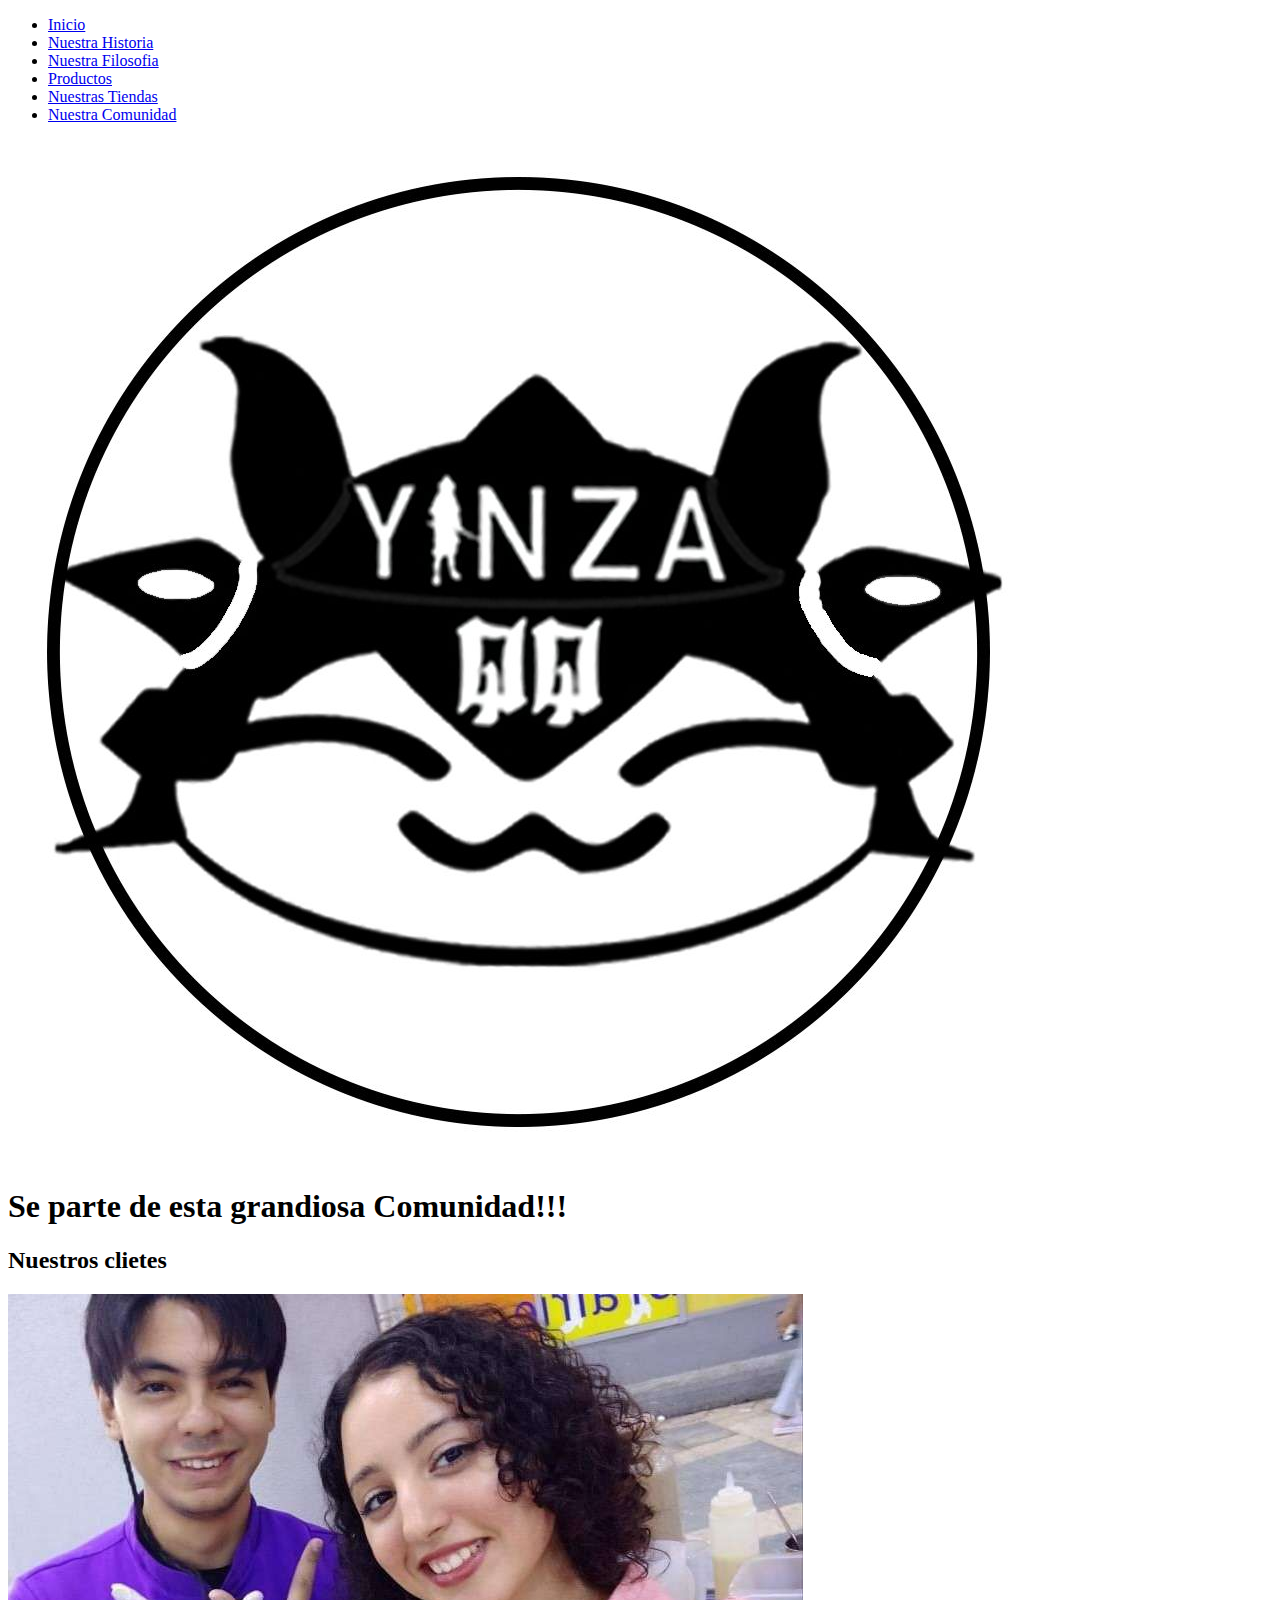
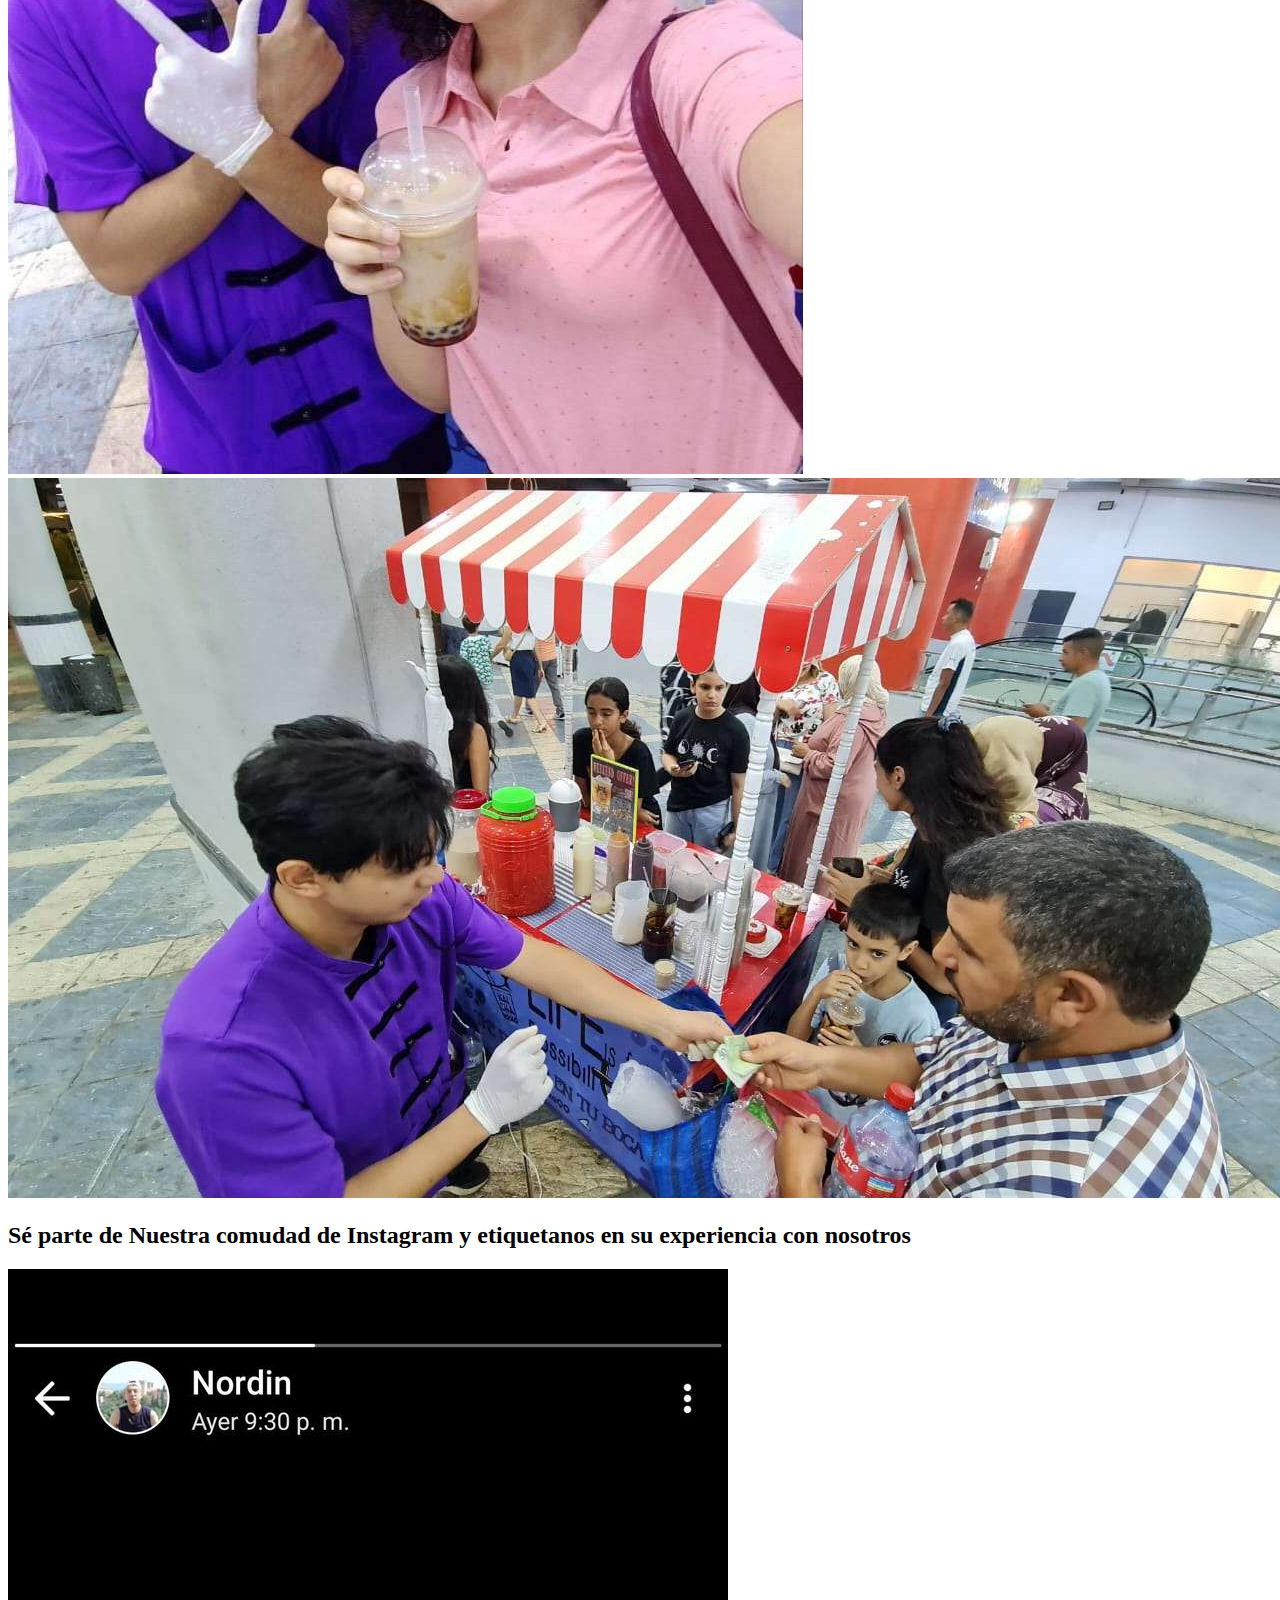
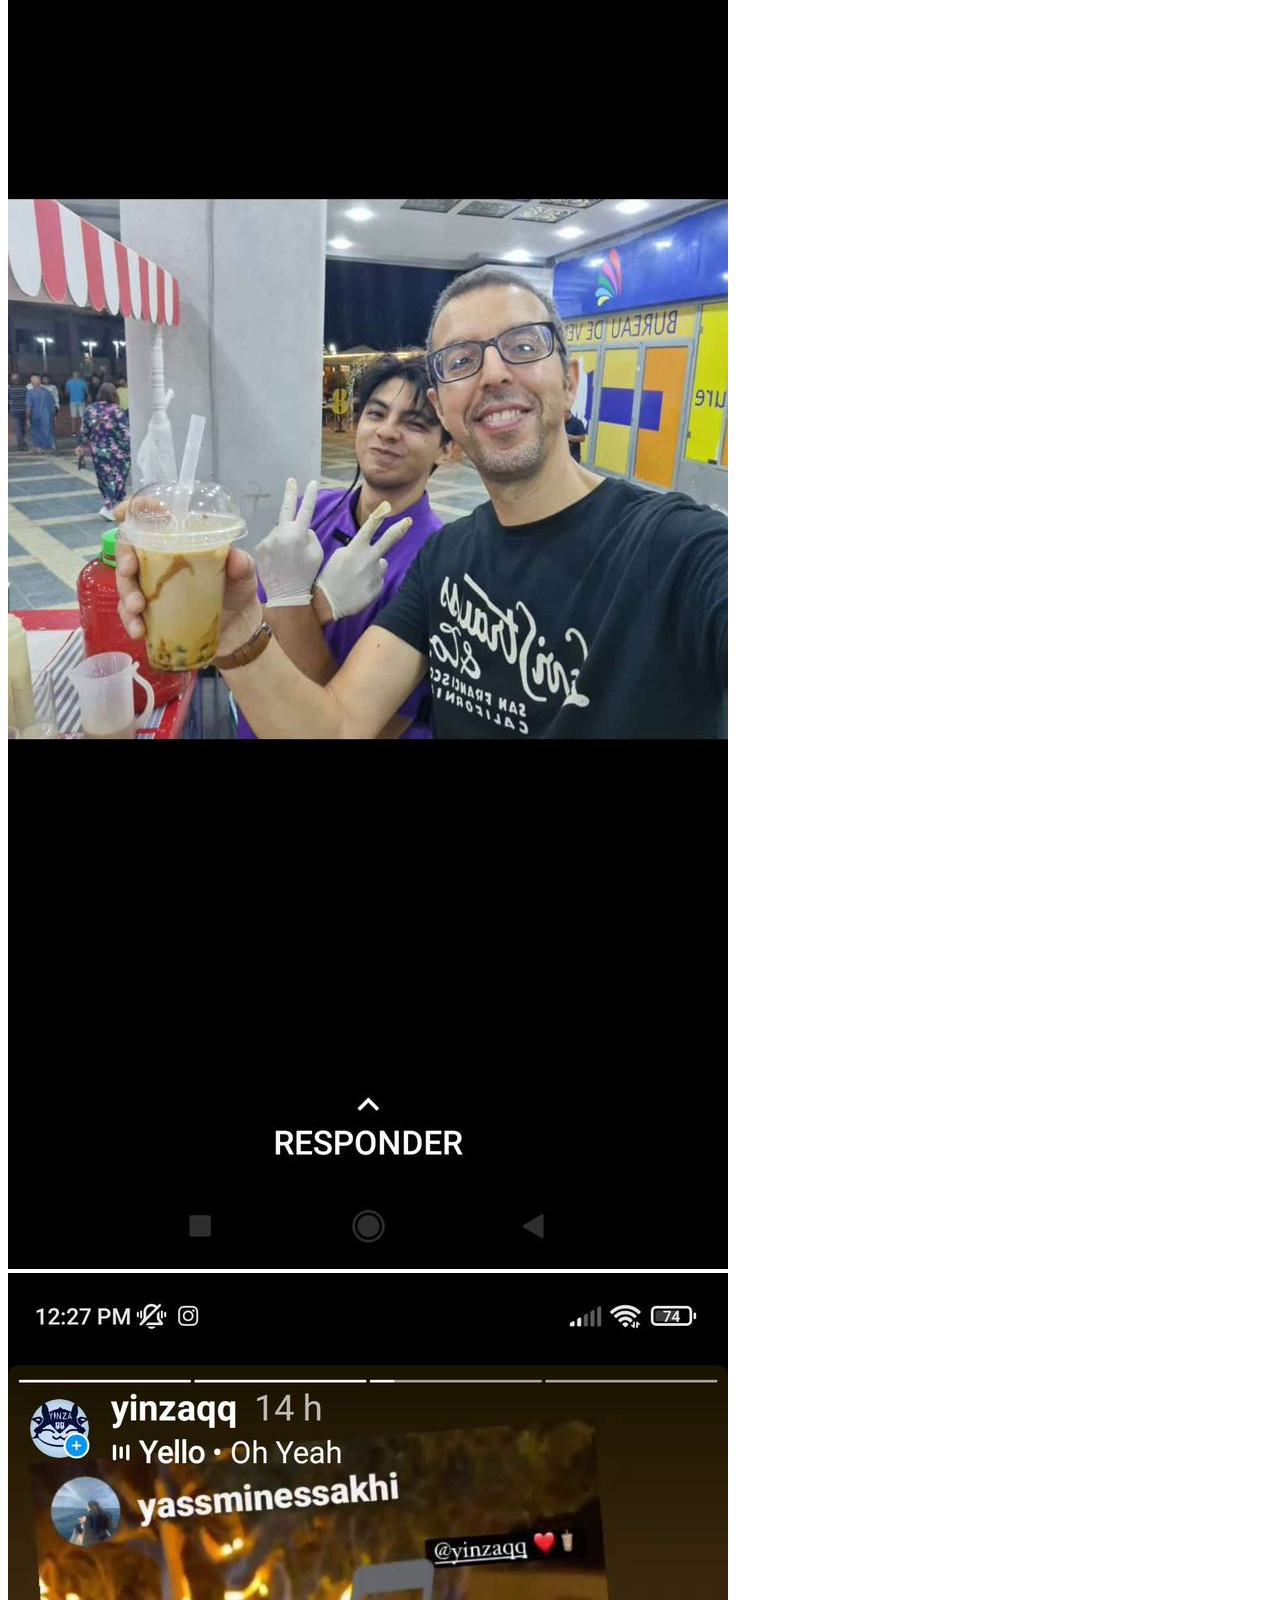
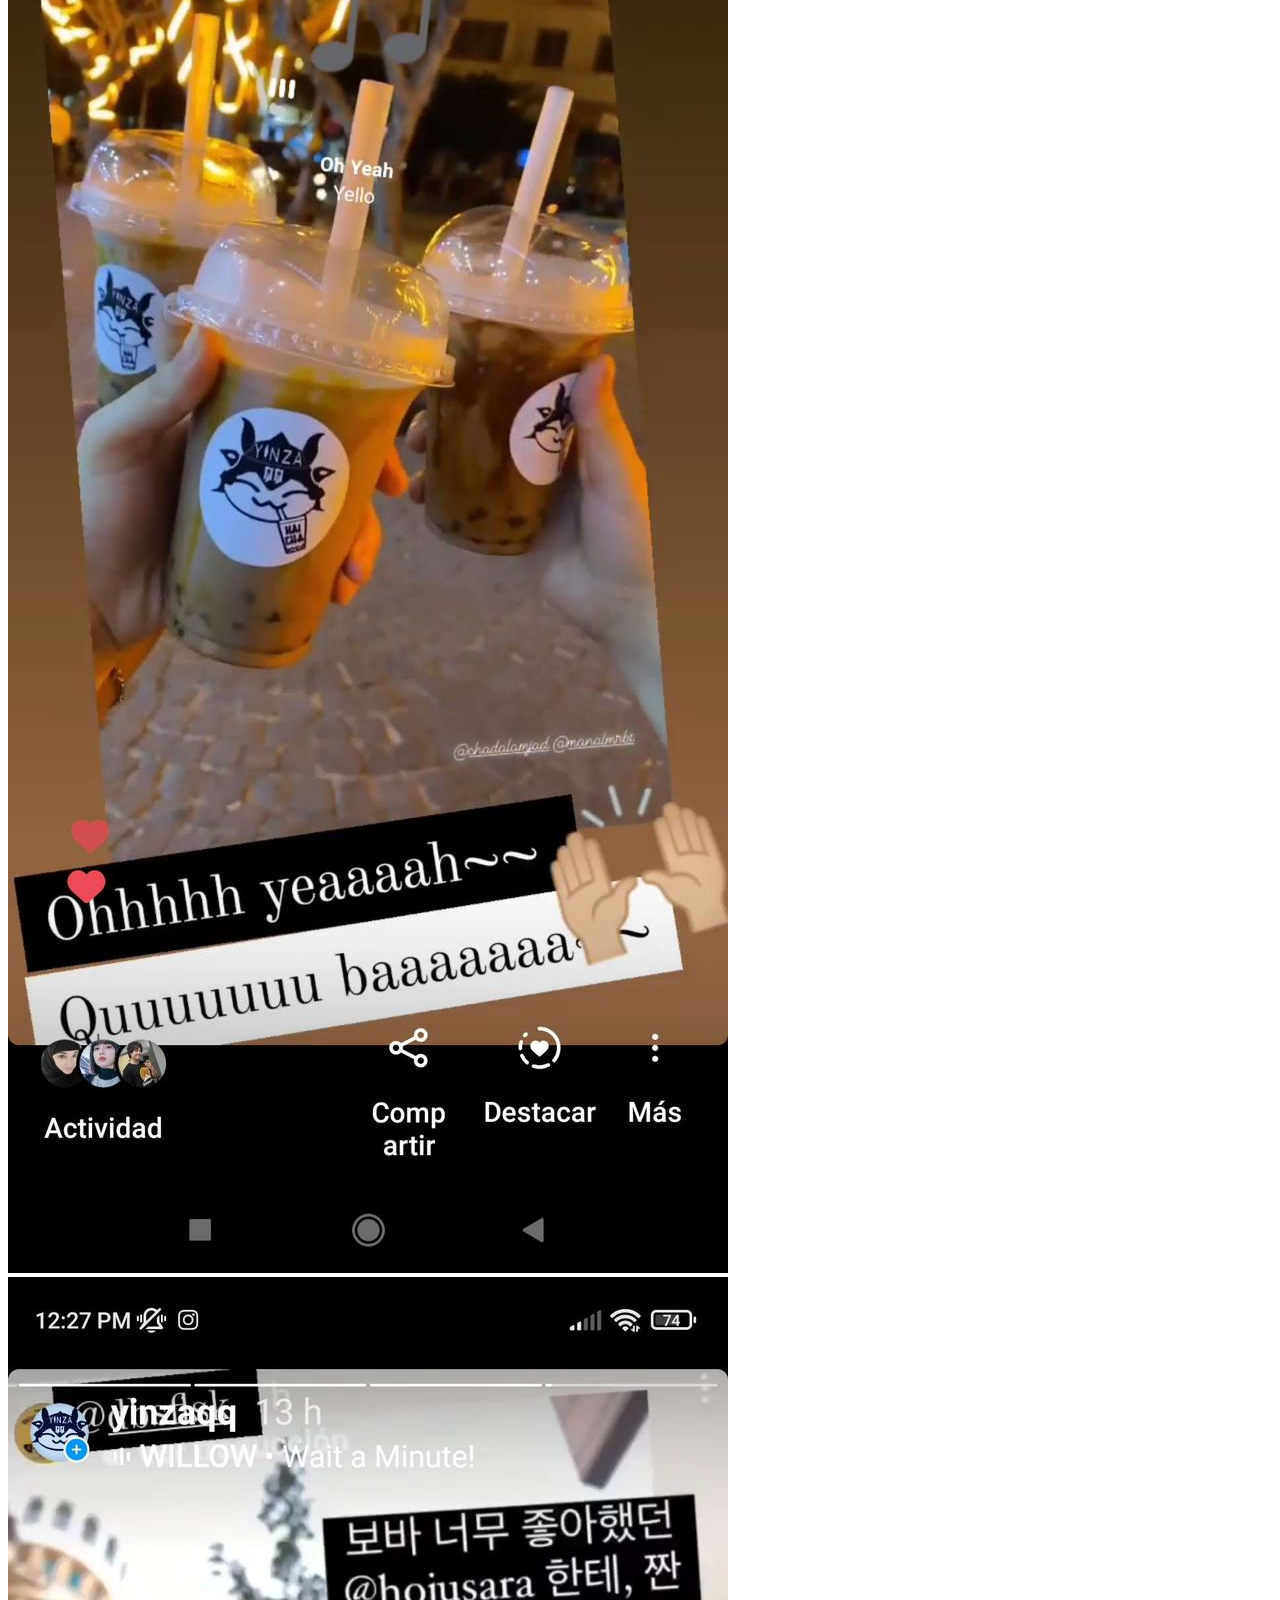
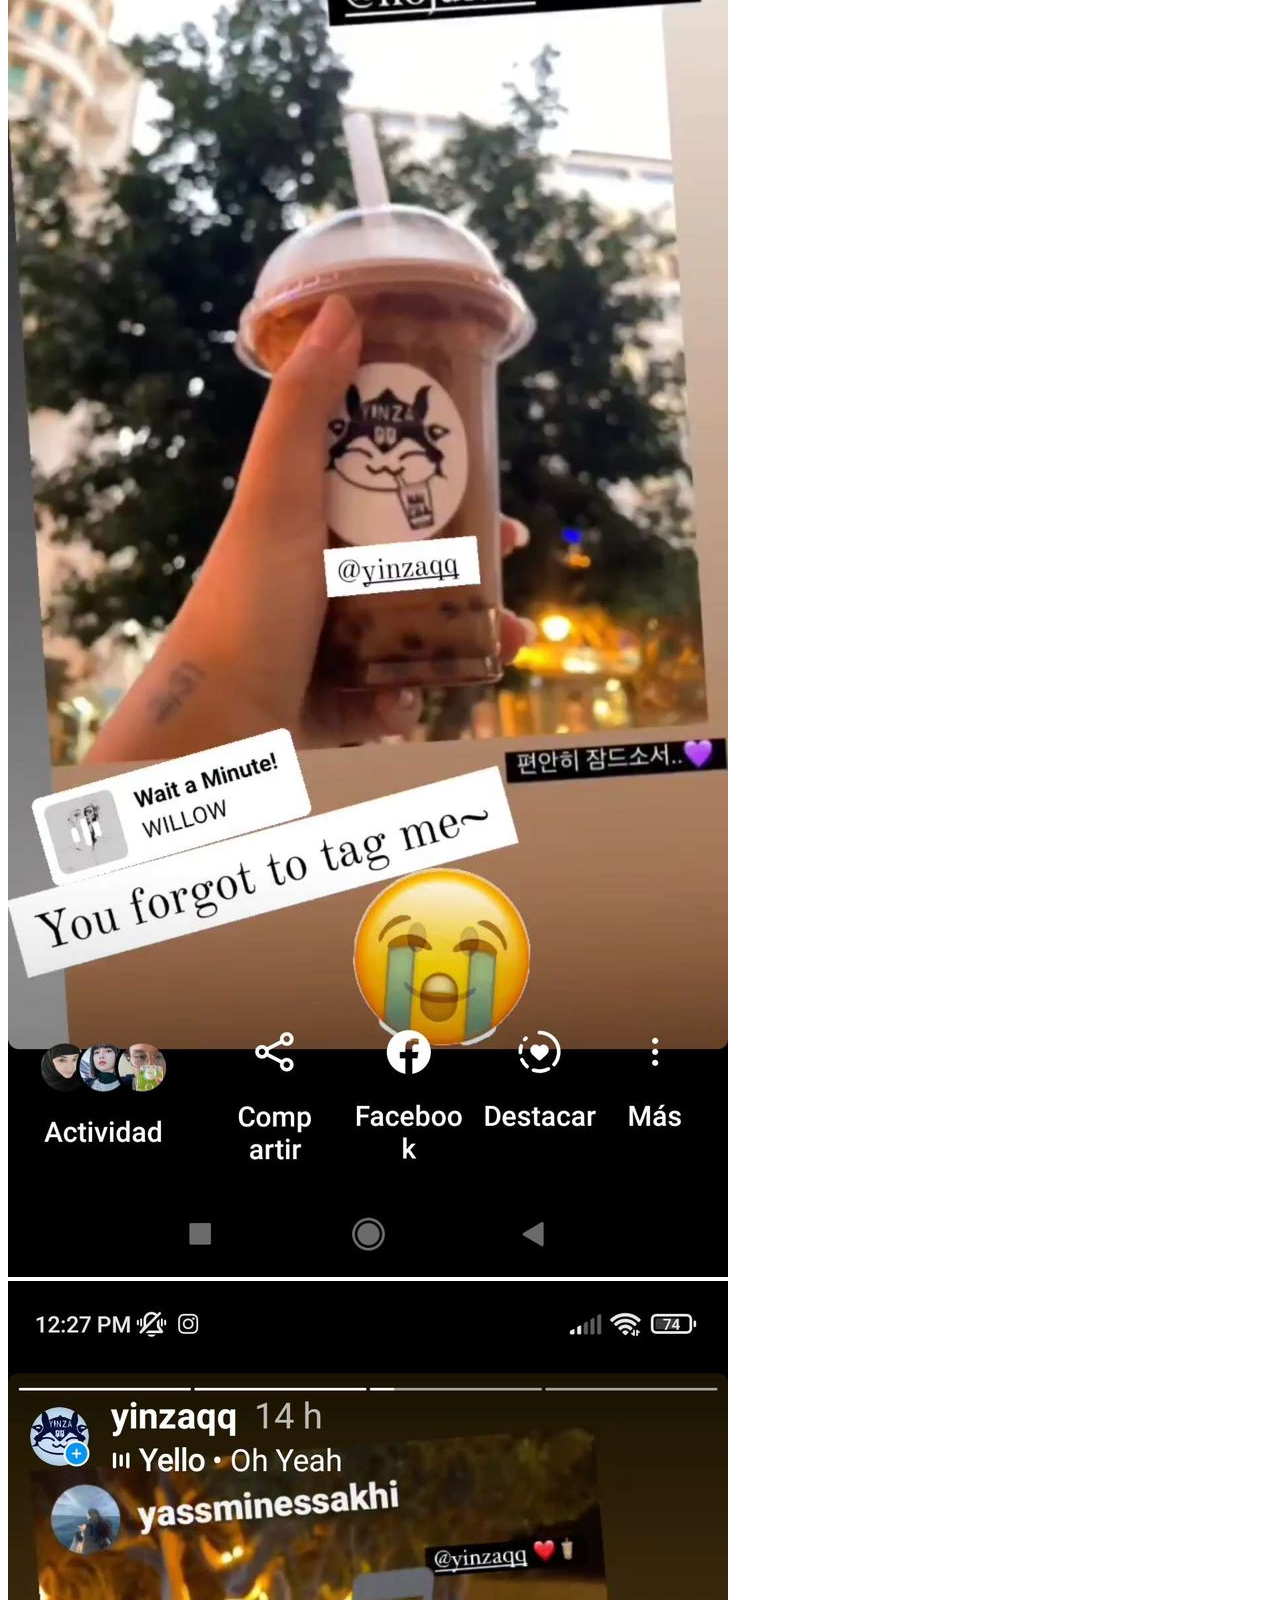
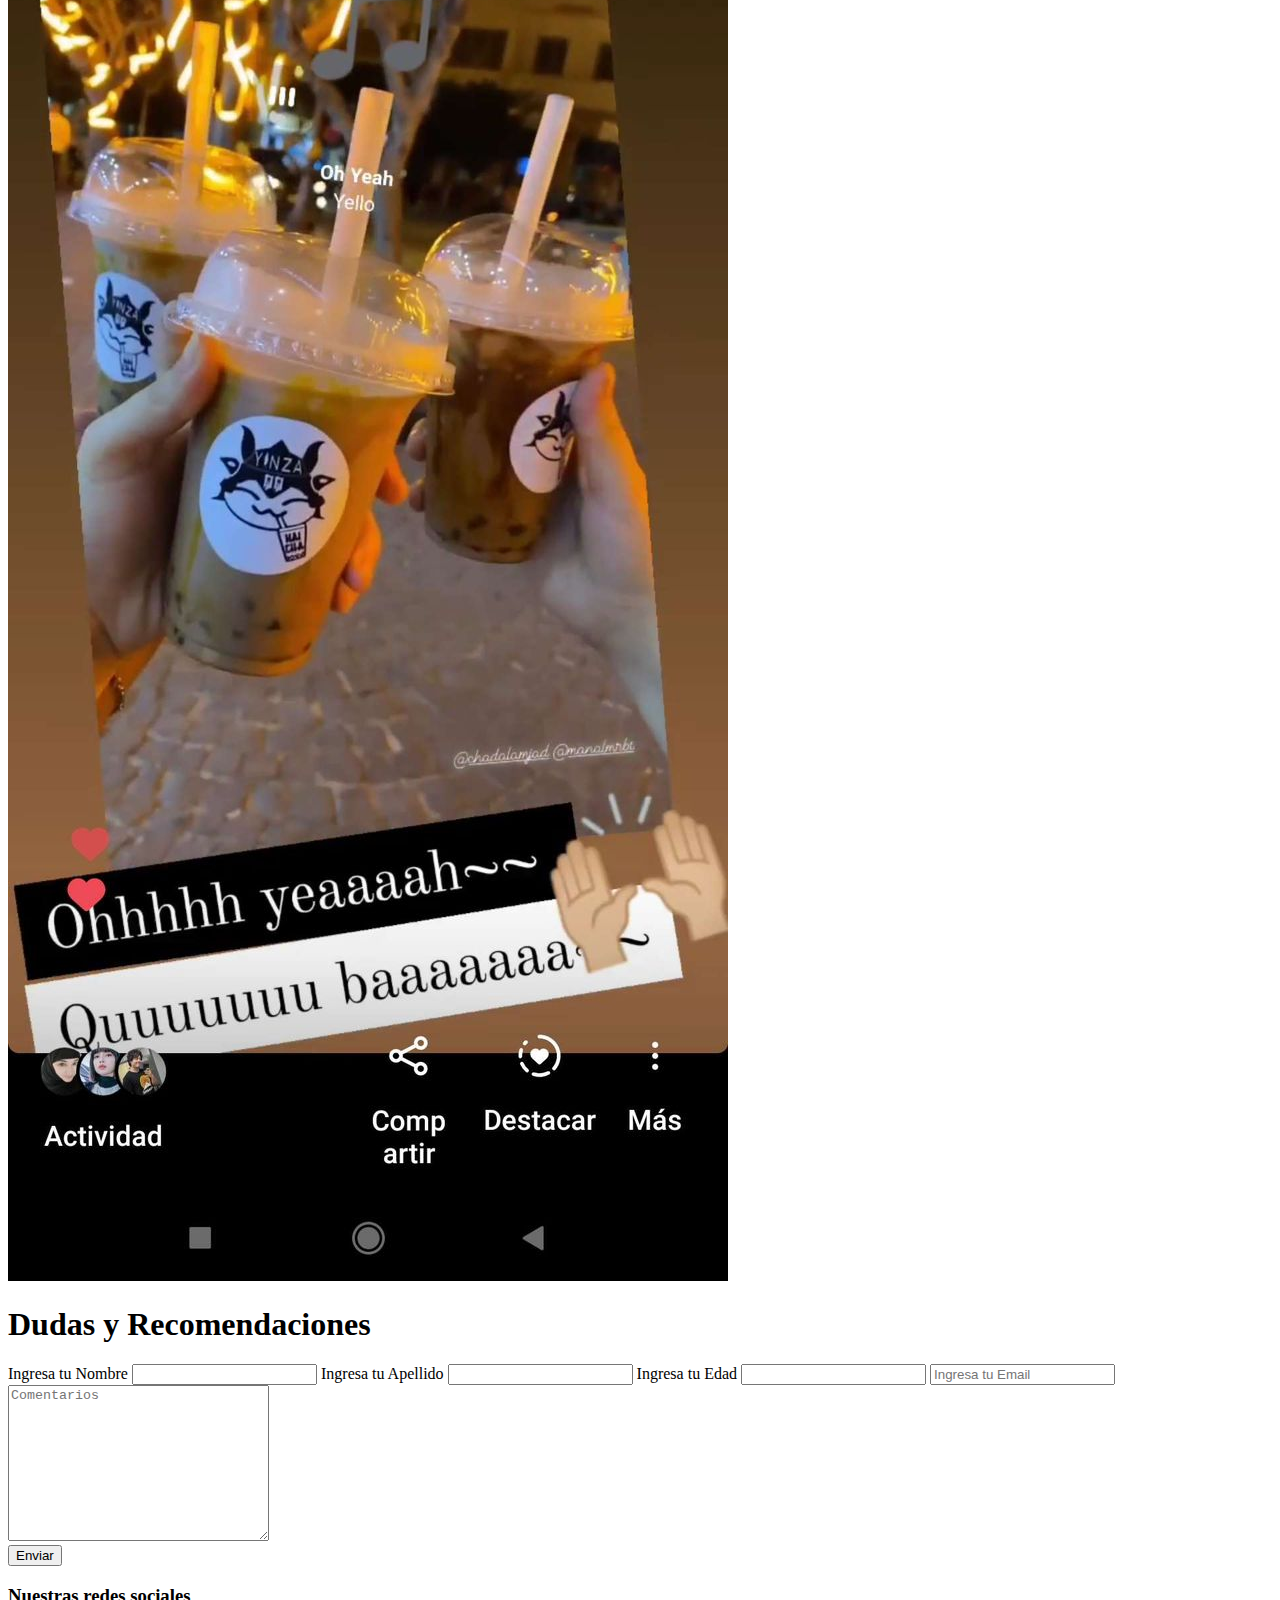
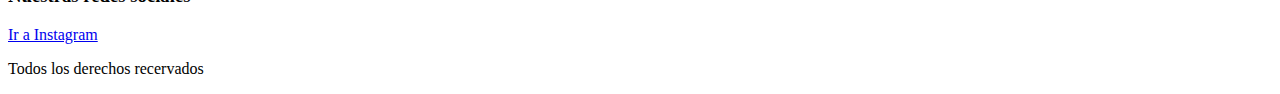
<file: Nuestra-Comunidad.html>
<!DOCTYPE html>
<html lang="en">

<head>
    <meta charset="UTF-8">
    <meta http-equiv="X-UA-Compatible" content="IE=edge">
    <meta name="viewport" content="width=device-width, initial-scale=1.0">
    <title>Nuestra Comunidad</title>
</head>

<body>
    <header>
        <nav>
            <ul>
                <li>
                    <a href="./index.html">Inicio</a>
                </li>

                <li>
                    <a href="./Nuestra-Historia.html">Nuestra Historia</a>
                </li>
                <li>
                    <a href="./Nuestra-Filosofia.html">Nuestra Filosofia</a>
                </li>
                <li>
                    <a href="./Productos.html">Productos</a>
                </li>
                <li>
                    <a href="./Nuestras-Tiendas.html">Nuestras Tiendas</a>
                </li>
                <li>
                    <a href="./Nuestra-Comunidad.html">Nuestra Comunidad</a>
                </li>
            </ul>
        </nav>
        <div>
            <img src="./Logo empresa QQ.jpg" alt="Logo de la empresa">
        </div>
    </header>
    <main>
        <h1>Se parte de esta grandiosa Comunidad!!!</h1>
        <Section>
            <div>
                <h2>Nuestros clietes</h2>
                <img src="./Comunidad-local.jpg" alt="Foto de algunos clientes en local">
                <img src="./Comunidad-local2.jpg" alt="Foto de algunos clientes en local">
                <h2>Sé parte de Nuestra comudad de Instagram y etiquetanos en su experiencia con nosotros</h2>
                <img src="./Comunidad-IG 1.jpg" alt="Post en IG">
                <img src="./Comunidad-IG 2.jpg" alt="Post en IG">
                <img src="./Comunidad-IG 3.jpg" alt="Post en IG">
                <img src="./Comunidad-IG 4.jpg" alt="Post en IG">
            </div>
        </Section>
    </main>
    <main>
        <section>
            <h1>Dudas y Recomendaciones</h1>
            <!--Reliazamos un formulario-->
            <form>
                <!--El apartado label nos ayuda a indicar que es lo que se le pide al ususario, en cambio con el imput es para que incerte o 
                realice la acción que anteriomente se le esta pidiendo-->
                <label for="">Ingresa tu Nombre </label>
                <input type="text" name="" id="">
                <label for="">Ingresa tu Apellido </label>
                <input type="text" name="" id="">
                <label for="">Ingresa tu Edad </label>
                <input type="number" name="" id="">
                <!--El placeholder hace que el texto dento del recuadro se vea tranparente y se oculta cuando el usuario escribe sobre ese
                recuadro-->
                <input type="email" name="" placeholder="Ingresa tu Email" id="">
                <div>
                    <!--El textarea es un recuadro en donde el usuario puede colocar algun texto-->
                    <textarea name="" id="" cols="30" rows="10" placeholder="Comentarios"></textarea>
                </div>
                <!--El imput type submit permite generar un boton que permita enviar el formulario o evaluar el formulario-->
                <input type="submit" value="Enviar">
            </form>
        </section>
    </main>
    <footer>
        <h3>Nuestras redes sociales</h3>
        <a href="https://www.instagram.com/yinzaqq/">Ir a Instagram</a>
        <p>Todos los derechos recervados</p>
    </footer>
</body>

</html>
</file>
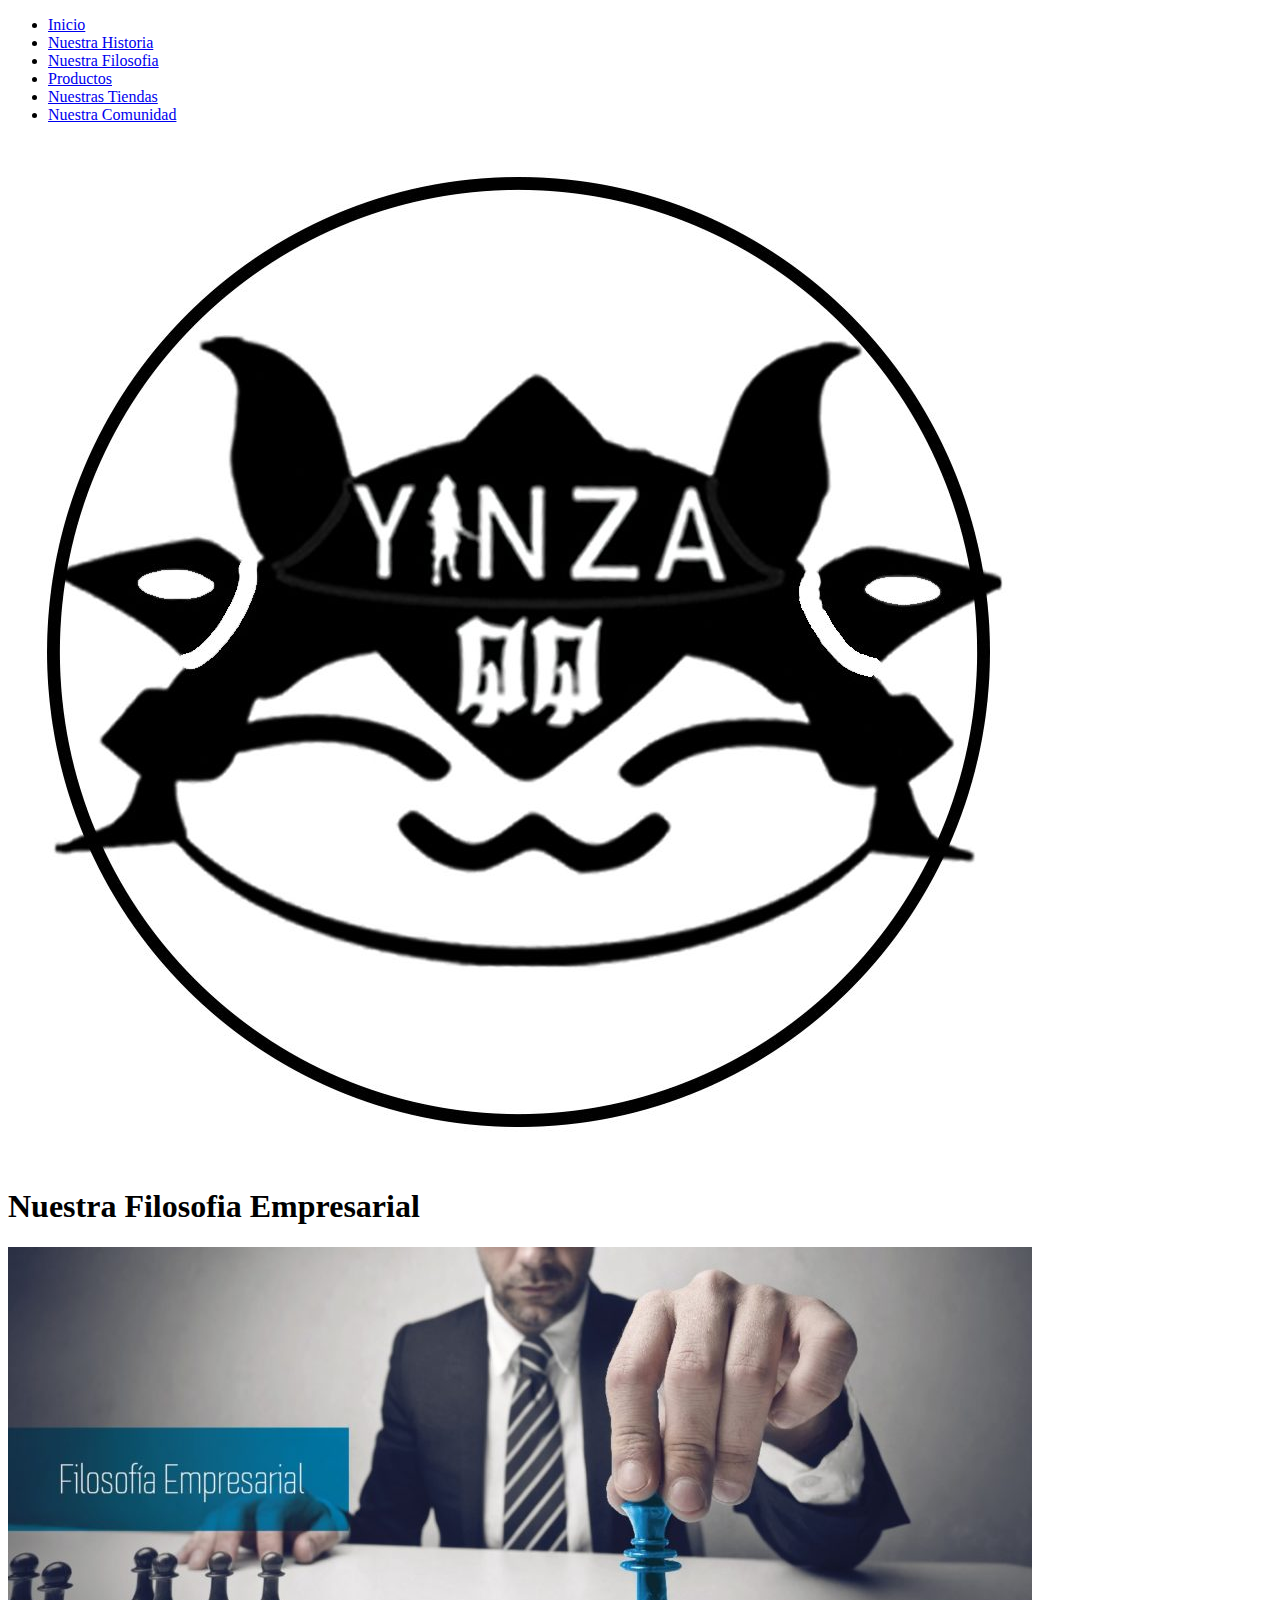
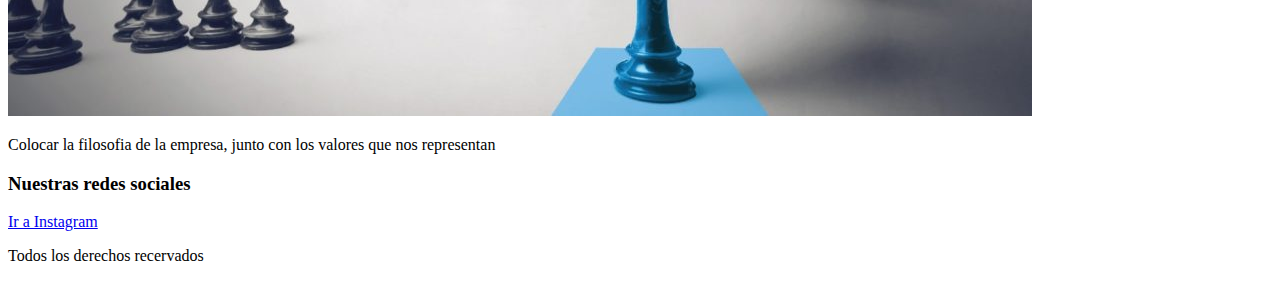
<file: Nuestra-Filosofia.html>
<!DOCTYPE html>
<html lang="en">

<head>
    <meta charset="UTF-8">
    <meta http-equiv="X-UA-Compatible" content="IE=edge">
    <meta name="viewport" content="width=device-width, initial-scale=1.0">
    <title>Nuestra Filosofía</title>
</head>

<body>
    <aside>
        <nav>
            <ul>
                <li>
                    <a href="./index.html">Inicio</a>
                </li>

                <li>
                    <a href="./Nuestra-Historia.html">Nuestra Historia</a>
                </li>
                <li>
                    <a href="./Nuestra-Filosofia.html">Nuestra Filosofia</a>
                </li>
                <li>
                    <a href="./Productos.html">Productos</a>
                </li>
                <li>
                    <a href="./Nuestras-Tiendas.html">Nuestras Tiendas</a>
                </li>
                <li>
                    <a href="./Nuestra-Comunidad.html">Nuestra Comunidad</a>
                </li>
            </ul>
        </nav>
        <div>
            <img src="./Logo empresa QQ.jpg" alt="Logo de la empresa">
        </div>
    </aside>
    <main>
        <h1>Nuestra Filosofia Empresarial</h1>
        <section>
            <div>
                <img src="./filosofia probicional.jpg" alt="Filosofia probicional">
                <p>Colocar la filosofia de la empresa, junto con los valores que nos representan</p>
            </div>
        </section>
    </main>
    <footer>
        <h3>Nuestras redes sociales</h3>
        <a href="https://www.instagram.com/yinzaqq/">Ir a Instagram</a>
        <p>Todos los derechos recervados</p>
    </footer>
</body>

</html>
</file>
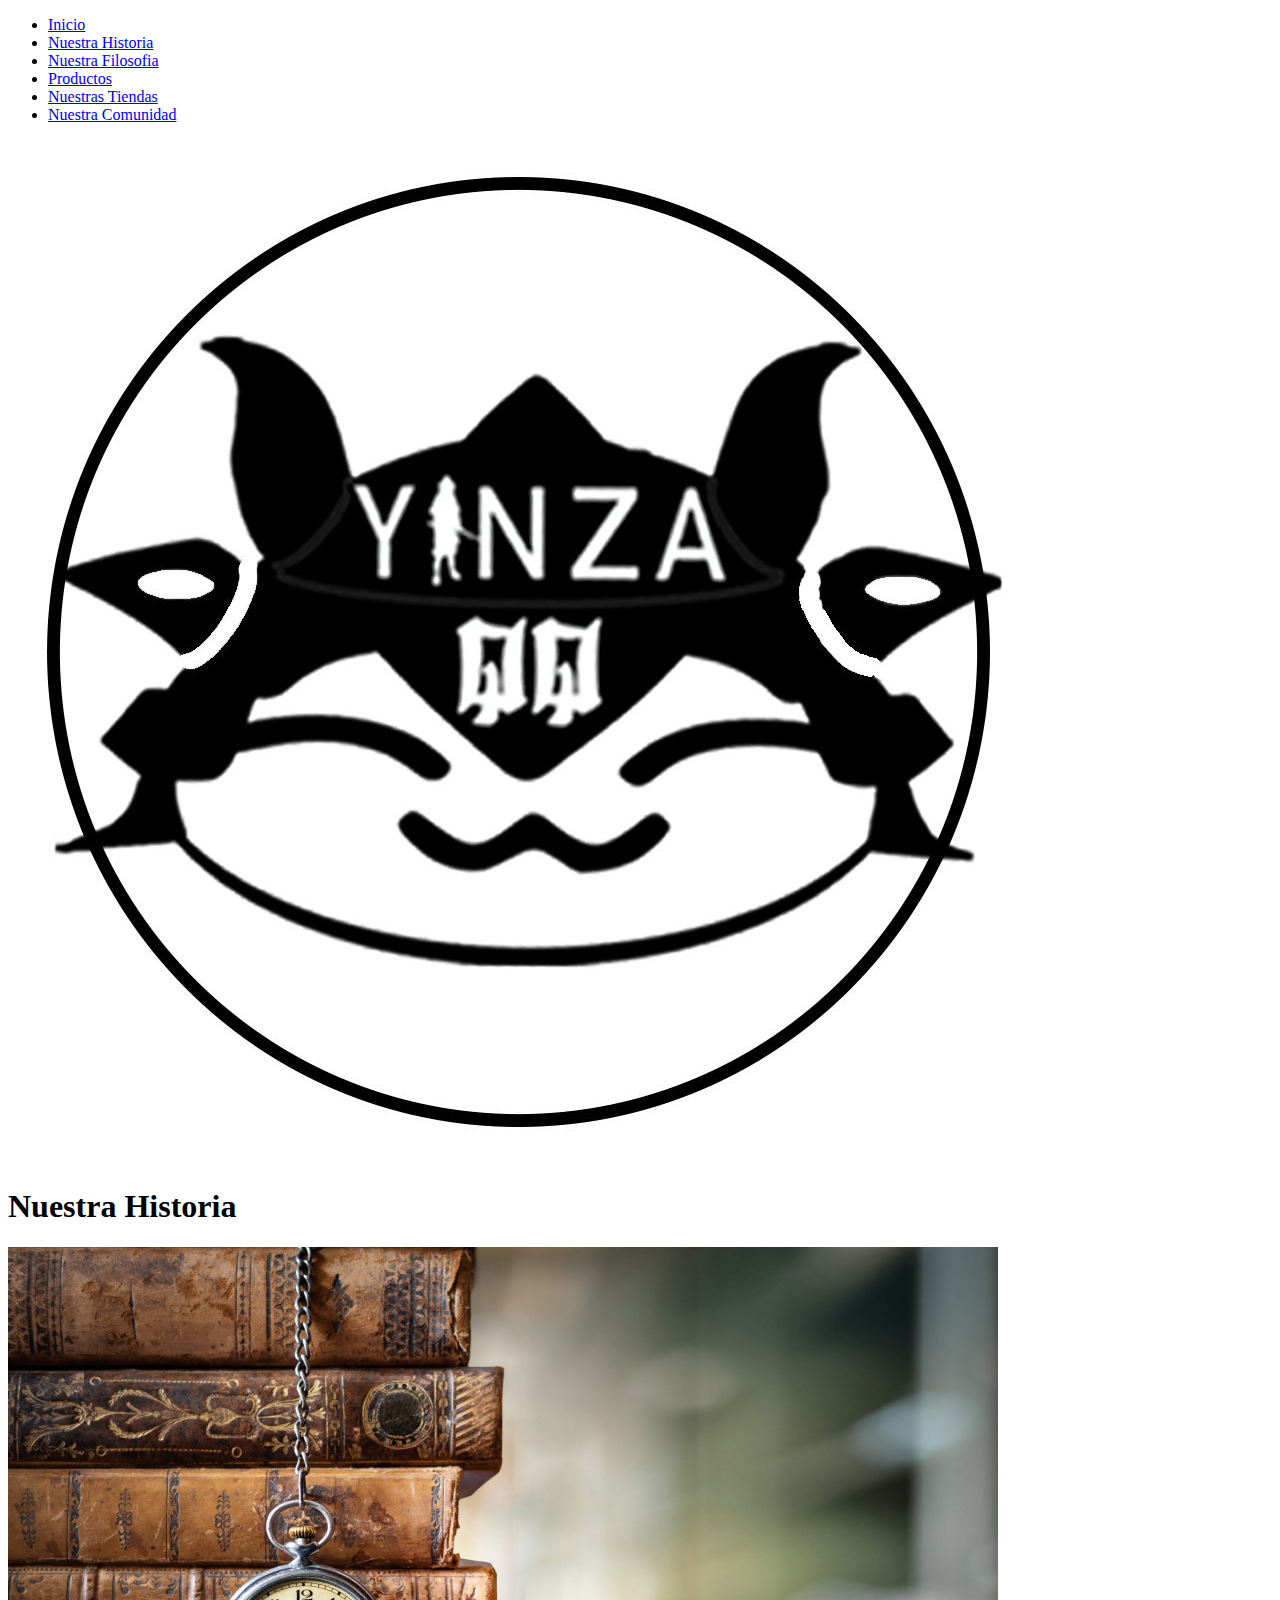
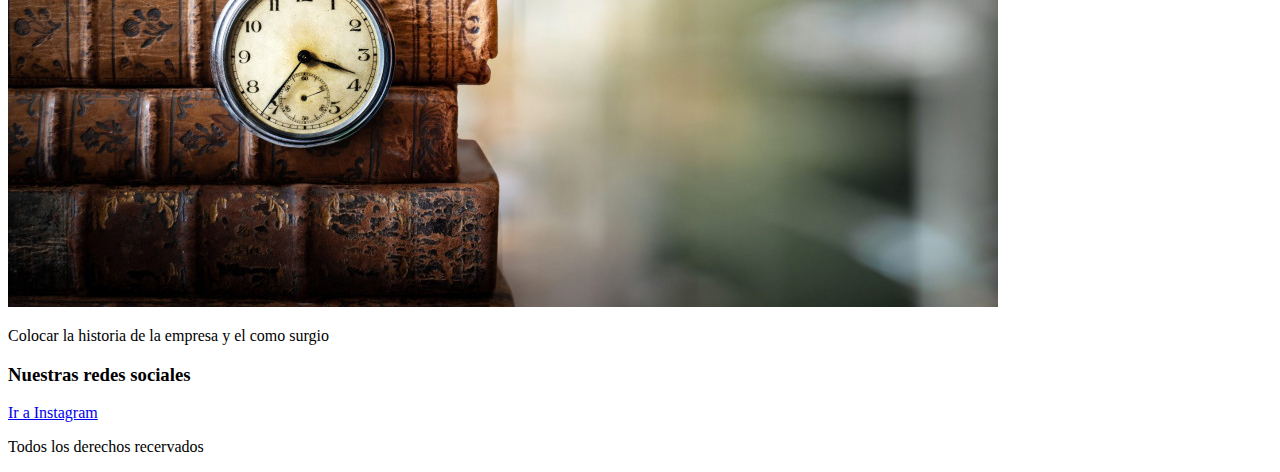
<file: Nuestra-Historia.html>
<!DOCTYPE html>
<html lang="en">

<head>
    <meta charset="UTF-8">
    <meta http-equiv="X-UA-Compatible" content="IE=edge">
    <meta name="viewport" content="width=device-width, initial-scale=1.0">
    <title>Nuestra Historia</title>
</head>

<body>
    <aside>
        <nav>
            <ul>
                <li>
                    <a href="./index.html">Inicio</a>
                </li>

                <li>
                    <a href="./Nuestra-Historia.html">Nuestra Historia</a>
                </li>
                <li>
                    <a href="./Nuestra-Filosofia.html">Nuestra Filosofia</a>
                </li>
                <li>
                    <a href="./Productos.html">Productos</a>
                </li>
                <li>
                    <a href="./Nuestras-Tiendas.html">Nuestras Tiendas</a>
                </li>
                <li>
                    <a href="./Nuestra-Comunidad.html">Nuestra Comunidad</a>
                </li>
            </ul>
        </nav>
        <div>
            <img src="./Logo empresa QQ.jpg" alt="Logo de la empresa">
        </div>
    </aside>
    <main>
        <h1>Nuestra Historia</h1>
        <section>
            <div>
                <img src="./Historia probicional.jpg" alt="Historia probicional">
                <p>Colocar la historia de la empresa y el como surgio</p>
            </div>
        </section>
    </main>
    <footer>
        <h3>Nuestras redes sociales</h3>
        <a href="https://www.instagram.com/yinzaqq/">Ir a Instagram</a>
        <p>Todos los derechos recervados</p>
    </footer>
</body>

</html>
</file>
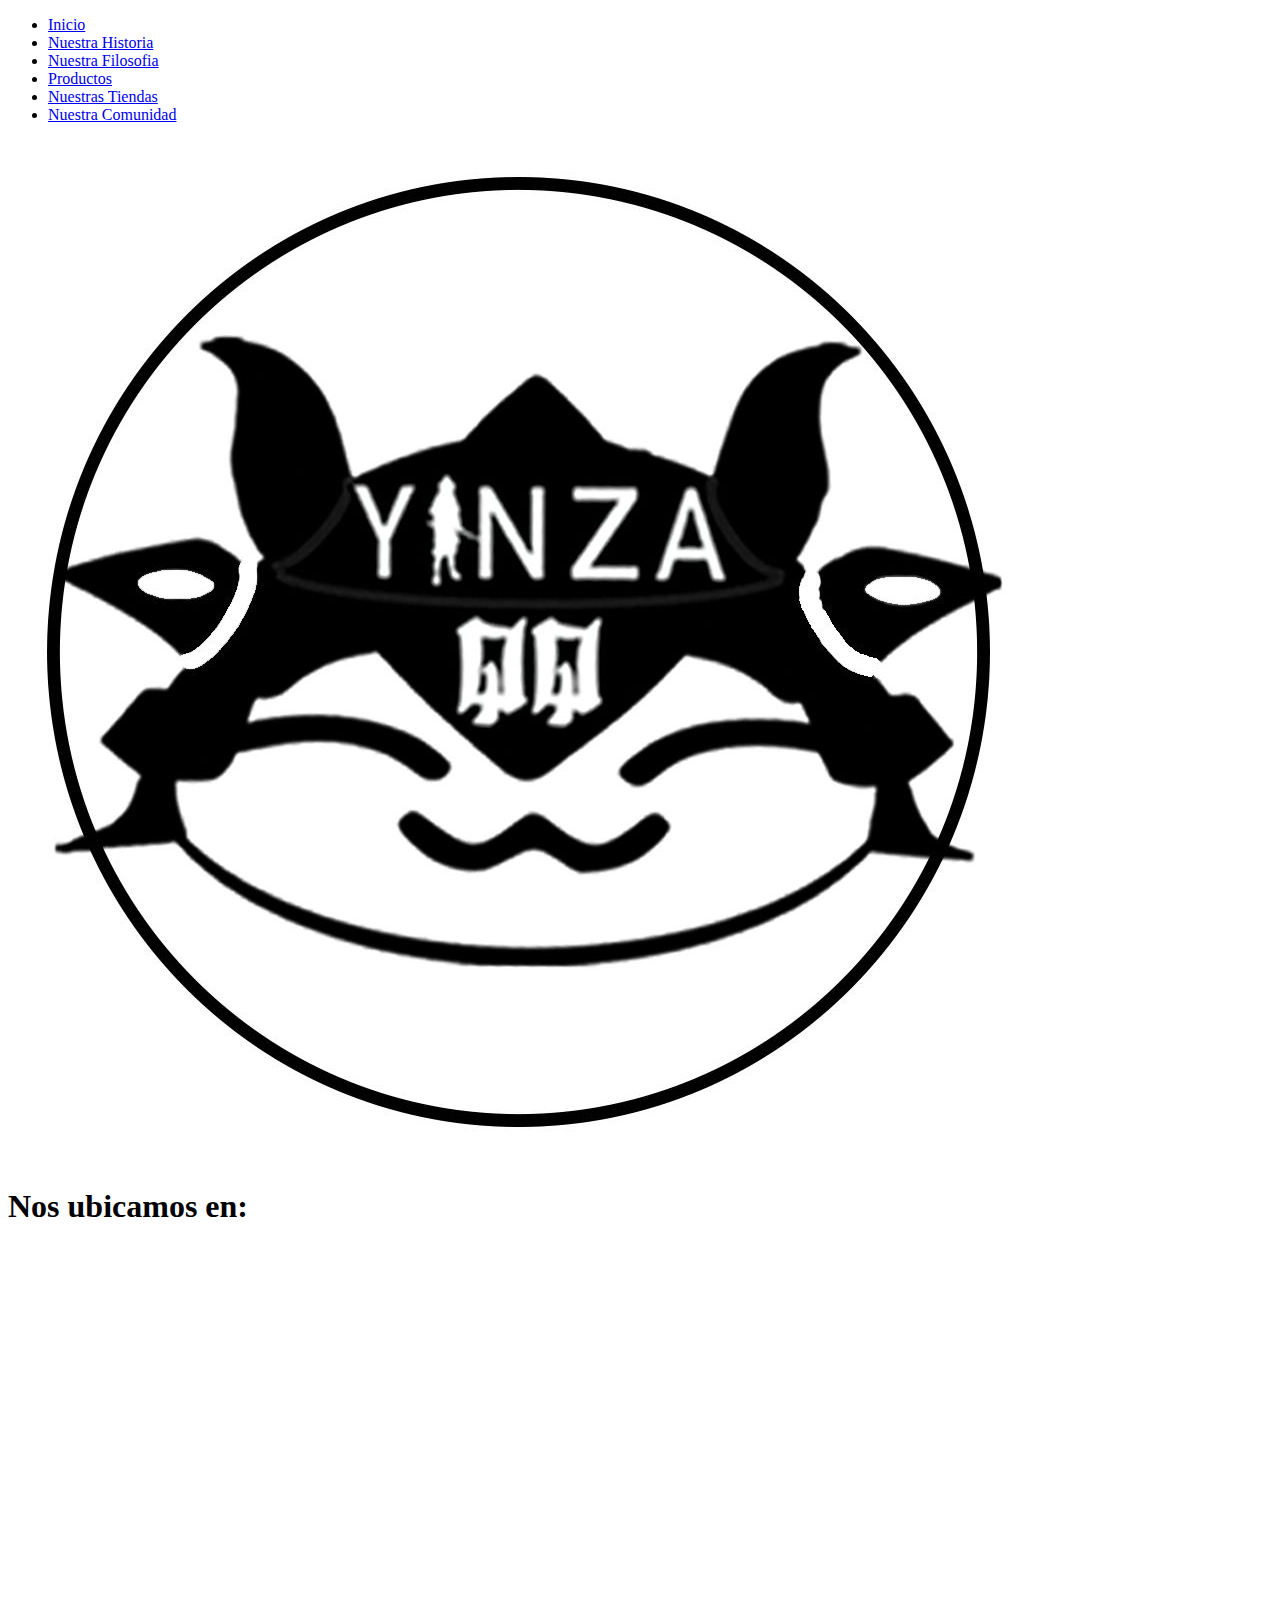
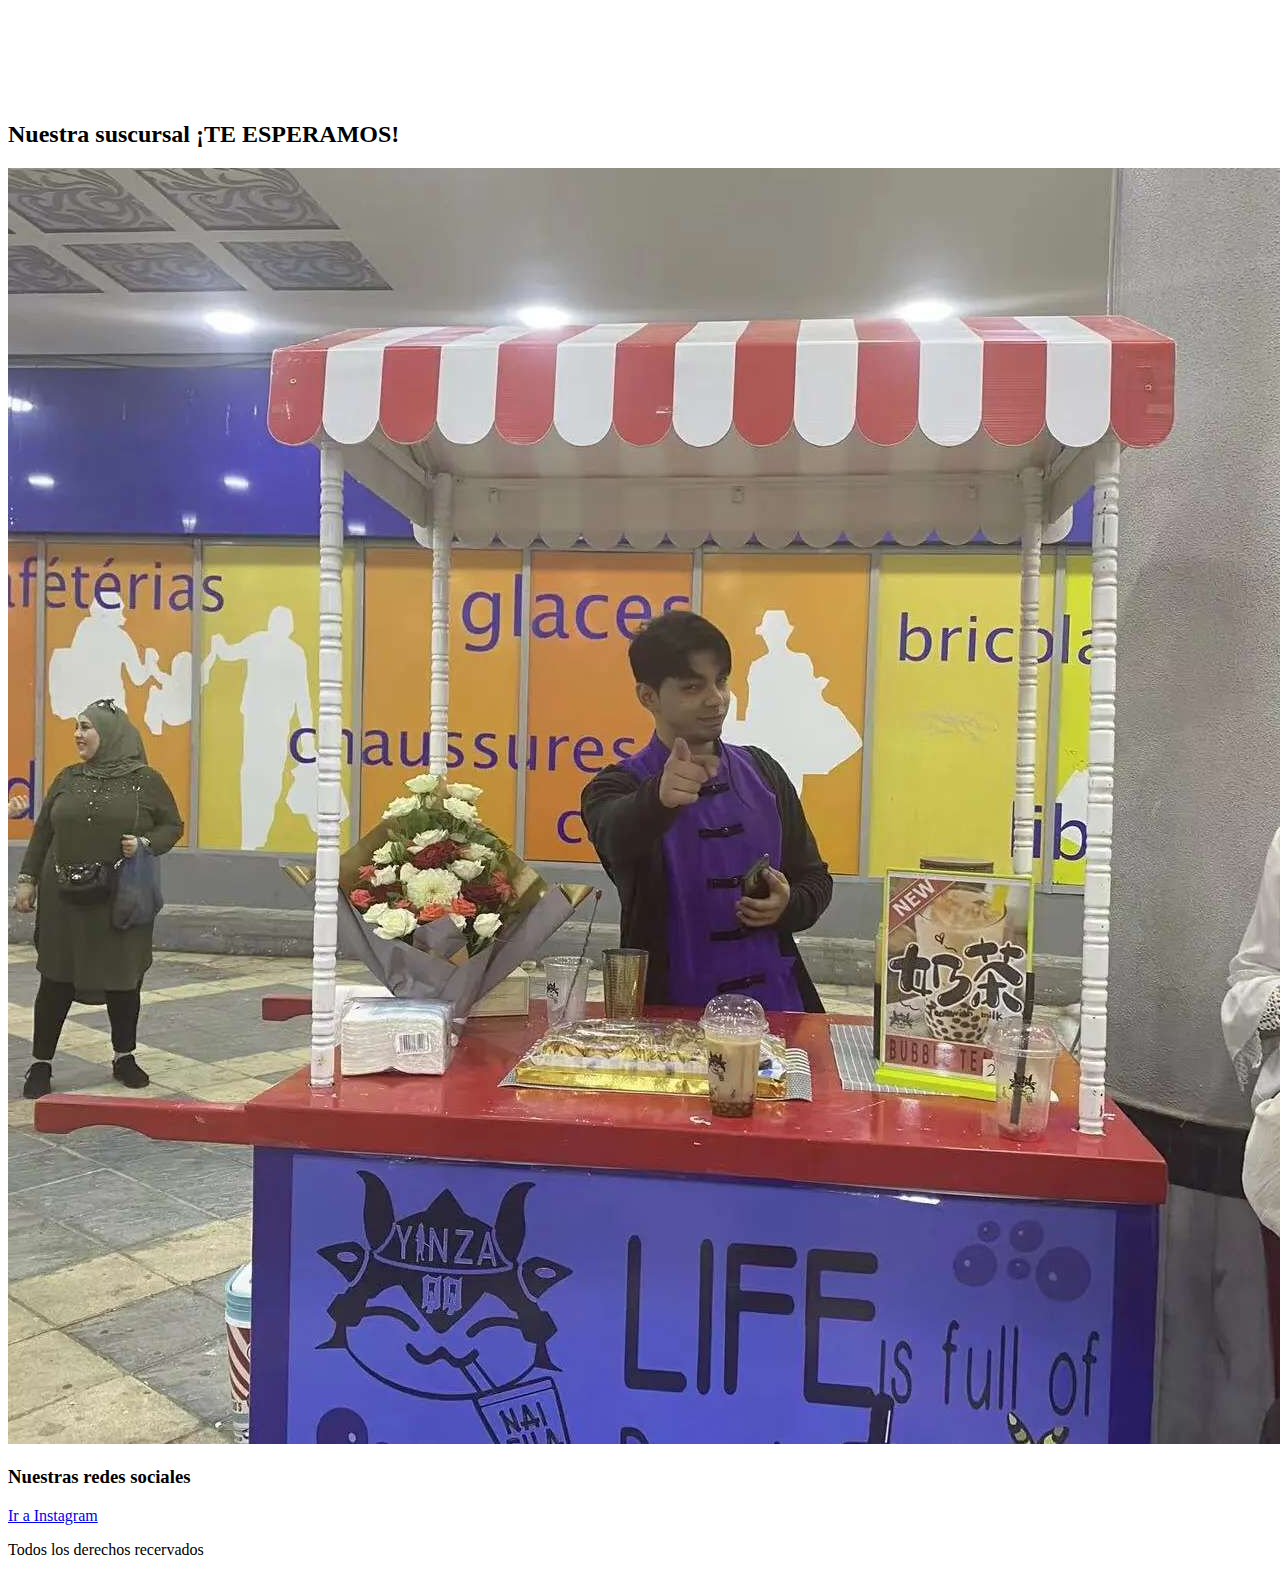
<file: Nuestras-Tiendas.html>
<!DOCTYPE html>
<html lang="en">

<head>
    <meta charset="UTF-8">
    <meta http-equiv="X-UA-Compatible" content="IE=edge">
    <meta name="viewport" content="width=device-width, initial-scale=1.0">
    <title>Nuestras Tiendas</title>
</head>

<body>
    <aside>
        <nav>
            <ul>
                <li>
                    <a href="./index.html">Inicio</a>
                </li>

                <li>
                    <a href="./Nuestra-Historia.html">Nuestra Historia</a>
                </li>
                <li>
                    <a href="./Nuestra-Filosofia.html">Nuestra Filosofia</a>
                </li>
                <li>
                    <a href="./Productos.html">Productos</a>
                </li>
                <li>
                    <a href="./Nuestras-Tiendas.html">Nuestras Tiendas</a>
                </li>
                <li>
                    <a href="./Nuestra-Comunidad.html">Nuestra Comunidad</a>
                </li>
            </ul>
        </nav>
        <div>
            <img src="./Logo empresa QQ.jpg" alt="Logo de la empresa">
        </div>
    </aside>
    <main>
        <h1>Nos ubicamos en:</h1>
        <section>
            <div>
                <!--Cuando coloque un enlace que diga "copiar para HTML no es necesario escribir antes inframe porque ya viene con las 
                    especificaiones que uno requiere, en cambio si no trae la etiqueta infreme es necesario colocarla 
                    para poder adjuntar el link"-->
                <iframe
                    src="https://www.google.com/maps/embed?pb=!1m14!1m8!1m3!1d1618.4280275412634!2d-5.8081327!3d35.7789121!3m2!1i1024!2i768!4f13.1!3m3!1m2!1s0xd0c7f56bddaaf79%3A0xc6a3decc149dc655!2sMarjane%20Market!5e0!3m2!1ses-419!2smx!4v1668869921470!5m2!1ses-419!2smx"
                    width="600" height="450" style="border:0;" allowfullscreen="" loading="lazy"
                    referrerpolicy="no-referrer-when-downgrade"></iframe>
                <h2>Nuestra suscursal ¡TE ESPERAMOS!</h2>
                <img src="./Sucursal.jpg" alt="Fotografia de la Sucursal">
            </div>
        </section>
    </main>
    <footer>
        <h3>Nuestras redes sociales</h3>
        <a href="https://www.instagram.com/yinzaqq/">Ir a Instagram</a>
        <p>Todos los derechos recervados</p>
    </footer>
</body>

</html>
</file>
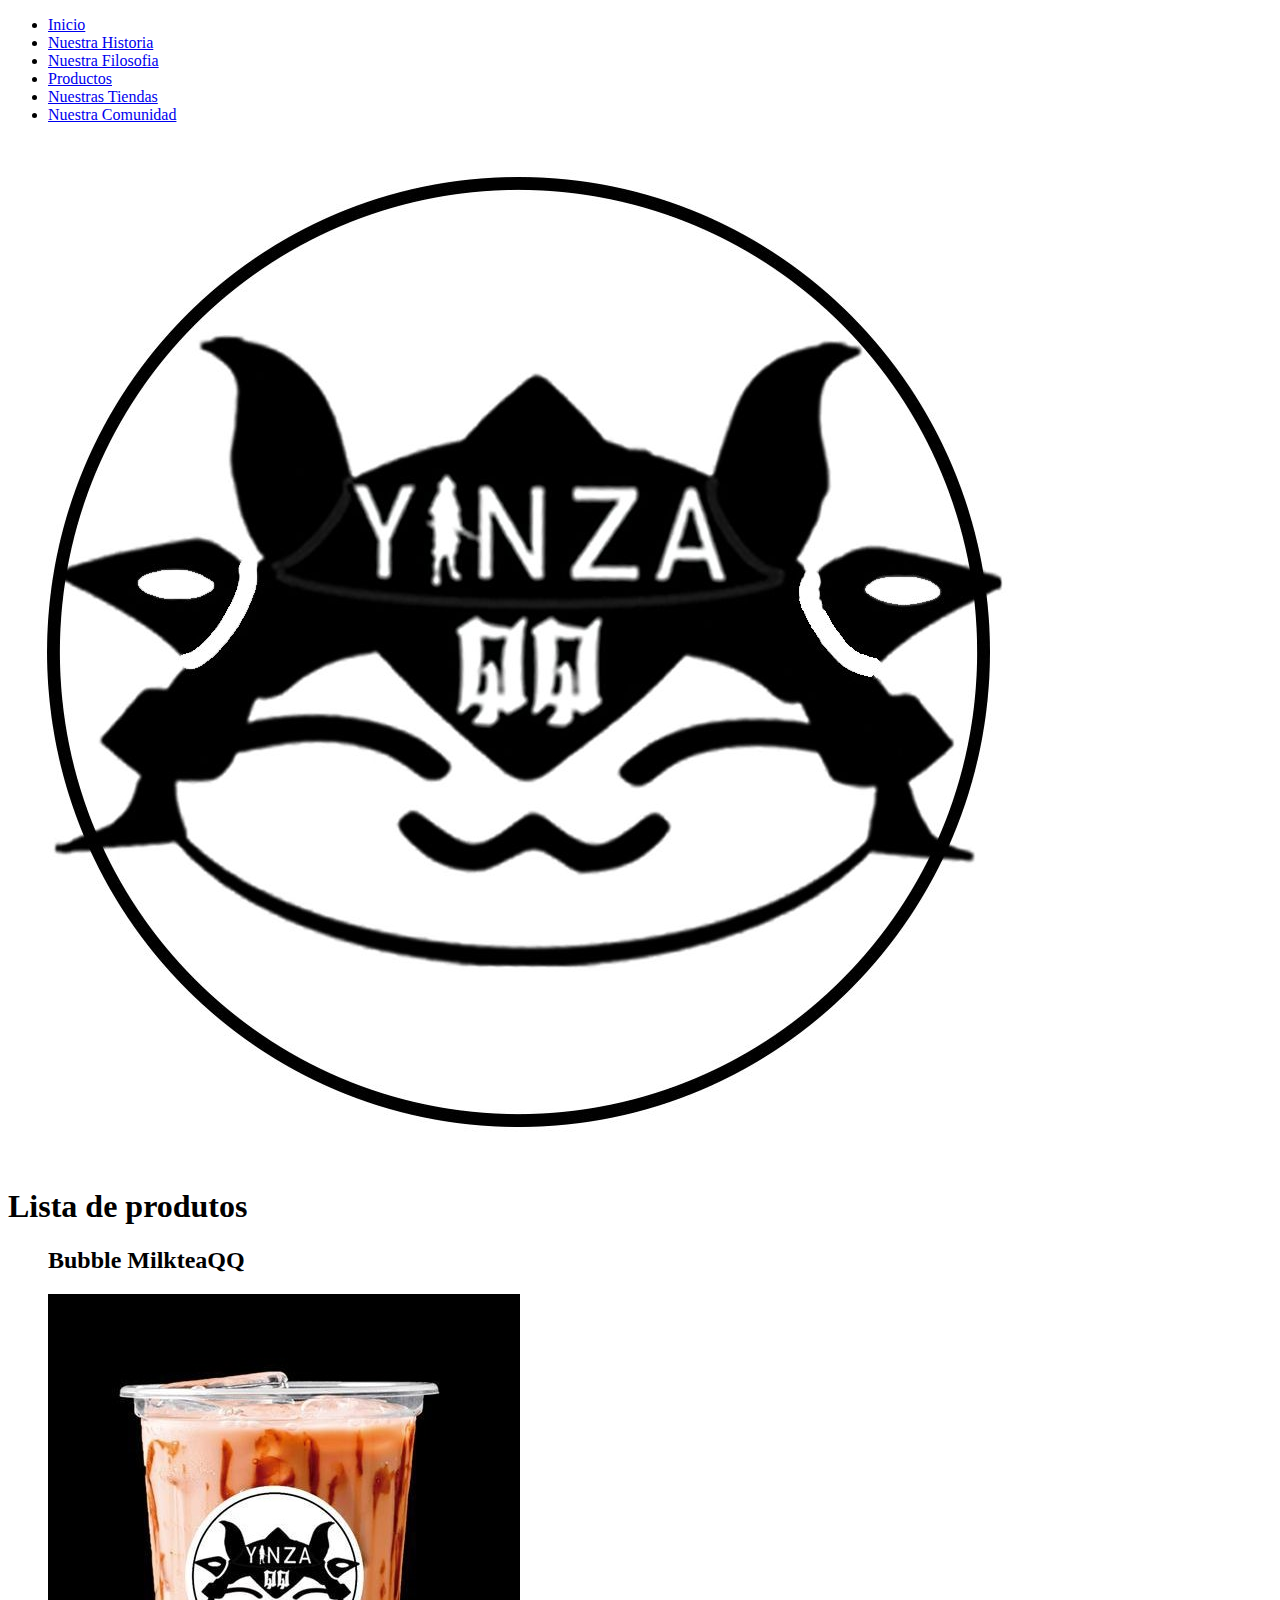
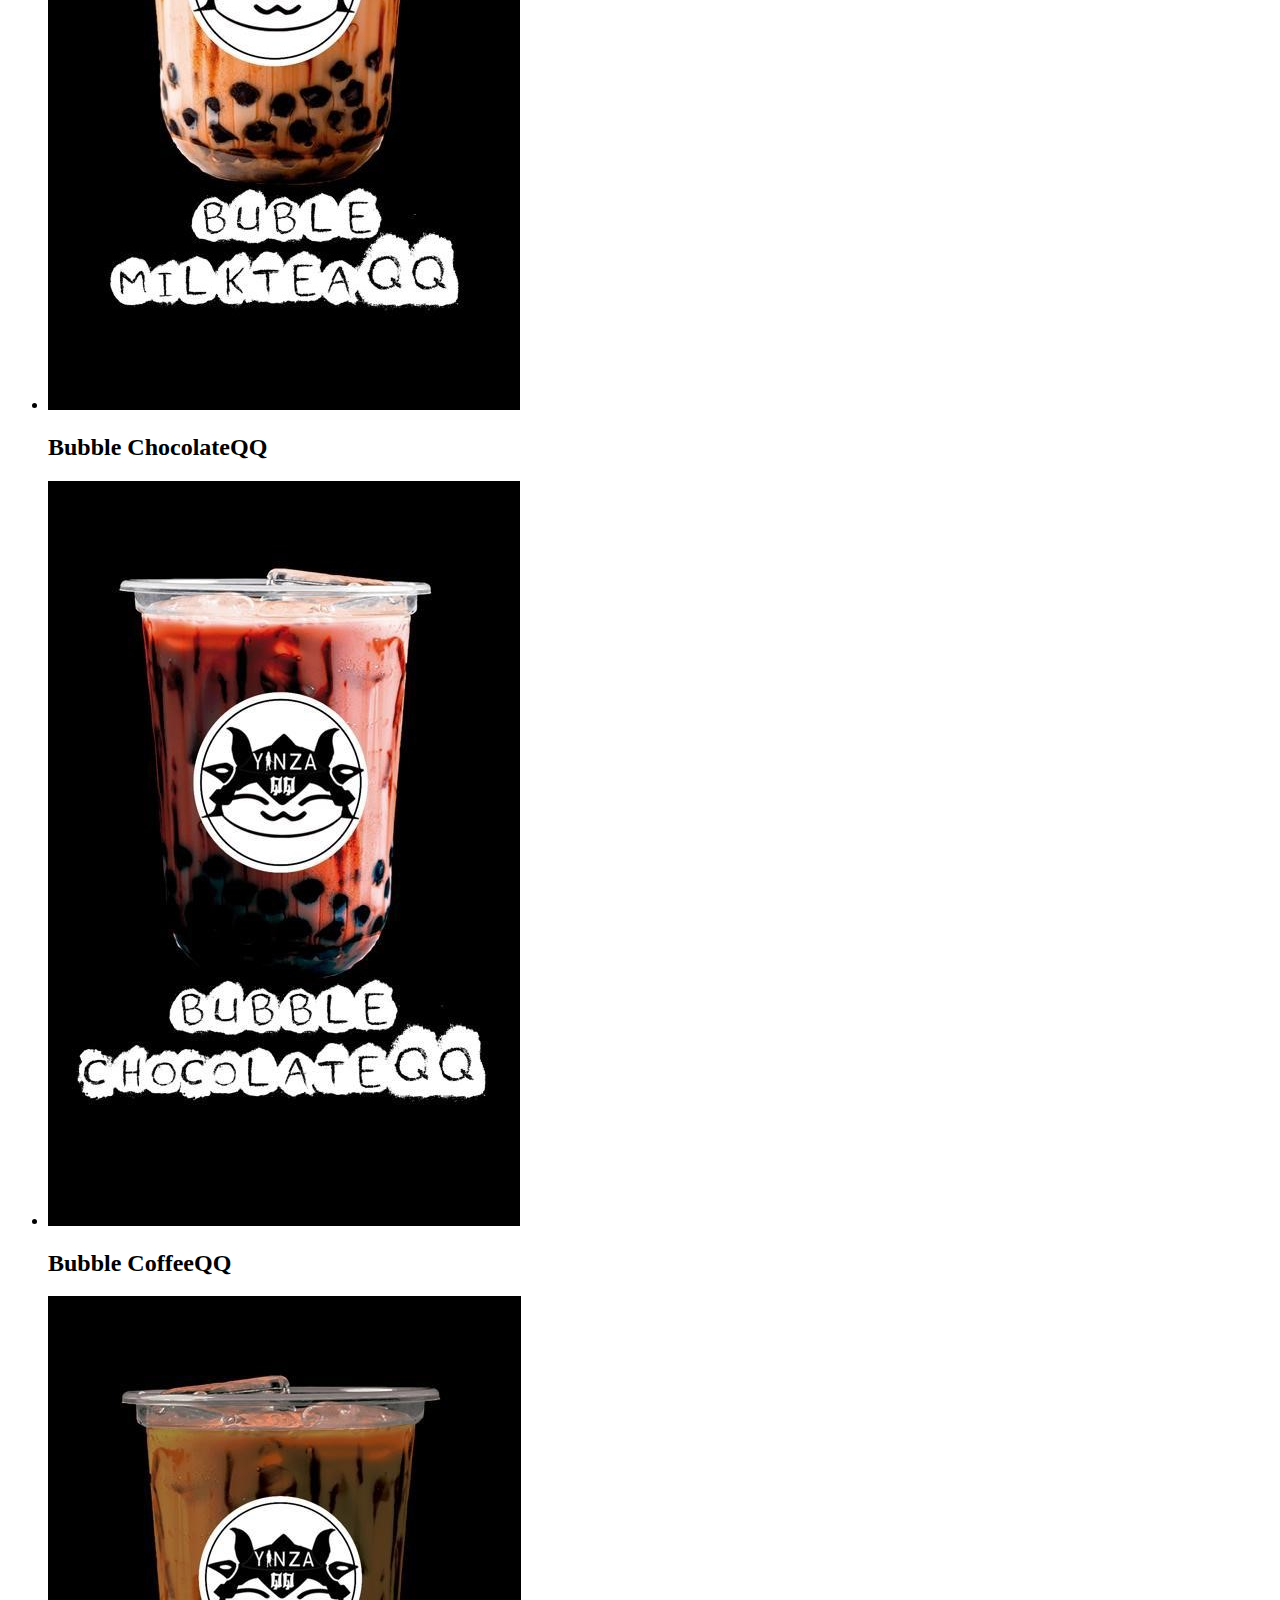
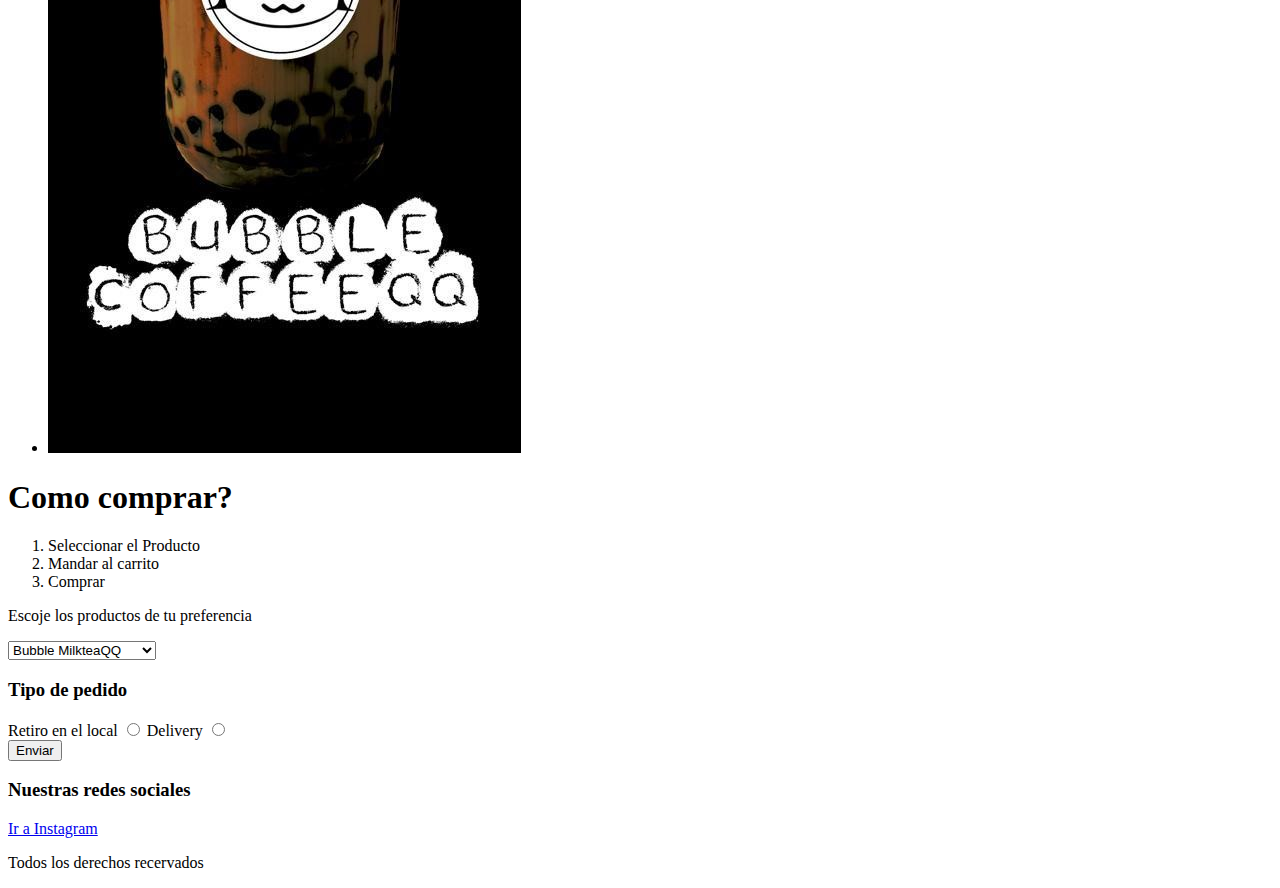
<file: Productos.html>
<!DOCTYPE html>
<html lang="en">

<head>
    <meta charset="UTF-8">
    <meta http-equiv="X-UA-Compatible" content="IE=edge">
    <meta name="viewport" content="width=device-width, initial-scale=1.0">
    <title>Productos</title>
</head>

<body>
    <aside>
        <nav>
            <ul>
                <li>
                    <a href="./index.html">Inicio</a>
                </li>

                <li>
                    <a href="./Nuestra-Historia.html">Nuestra Historia</a>
                </li>
                <li>
                    <a href="./Nuestra-Filosofia.html">Nuestra Filosofia</a>
                </li>
                <li>
                    <a href="./Productos.html">Productos</a>
                </li>
                <li>
                    <a href="./Nuestras-Tiendas.html">Nuestras Tiendas</a>
                </li>
                <li>
                    <a href="./Nuestra-Comunidad.html">Nuestra Comunidad</a>
                </li>
            </ul>
        </nav>
        <div>
            <img src="./Logo empresa QQ.jpg" alt="Logo de la empresa">
        </div>
    </aside>
    <main>
        <H1>Lista de produtos</H1>
        <section>
            <div>
                <ul>
                    <H2>Bubble MilkteaQQ</H2>
                    <li>
                        <img src="./Producto Bubble MilkteaQQ.jpg" alt="Bubble Milktea">
                    </li>
                    <H2>Bubble ChocolateQQ</H2>
                    <li>
                        <img src="./Producto Bubble ChocolateQQ.jpg" alt="Bubble Chocolate">
                    </li>
                    <H2>Bubble CoffeeQQ</H2>
                    <li>
                        <img src="./Producto Bubble CoffeeQQ.jpg" alt="Bubble Coffee">
                    </li>
                </ul>
            </div>
        </section>
    </main>
    <main>
        <h1>Como comprar?</h1>
        <section>
            <!--ol es la etiqueta para poder realizar listas ordenadas-->
            <ol>
                <li>Seleccionar el Producto</li>
                <li>Mandar al carrito</li>
                <li>Comprar</li>
            </ol>
        </section>
    </main>
    <form>
        <div>
            <!--Hacer una lista de selección-->
            <p>Escoje los productos de tu preferencia</p>
            <select name="" id="">
                <option value="Bubble MilkteaQQ">Bubble MilkteaQQ</option>
                <option value="Bubble ChocolateQQ">Bubble ChocolateQQ</option>
                <option value="Bubble CoffeeQQ">Bubble CoffeeQQ</option>
            </select>
        </div>
    </form>
    <form>
        <div>
            <!--Realizar imput de tipo radio es para marca una opcion u otra no se puden marcar las dos, para esto en la parte del input
            sección name se escribe exactamente lo mismo en los dos input para que solo se pueda seleccionar uno-->
            <h3>Tipo de pedido</h3>
            <label for="">Retiro en el local</label>
            <input type="radio" name="Tipo de pedido" id="">
            <label for="">Delivery</label>
            <input type="radio" name="Tipo de pedido" id="">
        </div>
        <input type="submit" value="Enviar">
    </form>
    <footer>
        <h3>Nuestras redes sociales</h3>
        <a href="https://www.instagram.com/yinzaqq/">Ir a Instagram</a>
        <p>Todos los derechos recervados</p>
    </footer>
</body>

</html>
</file>
